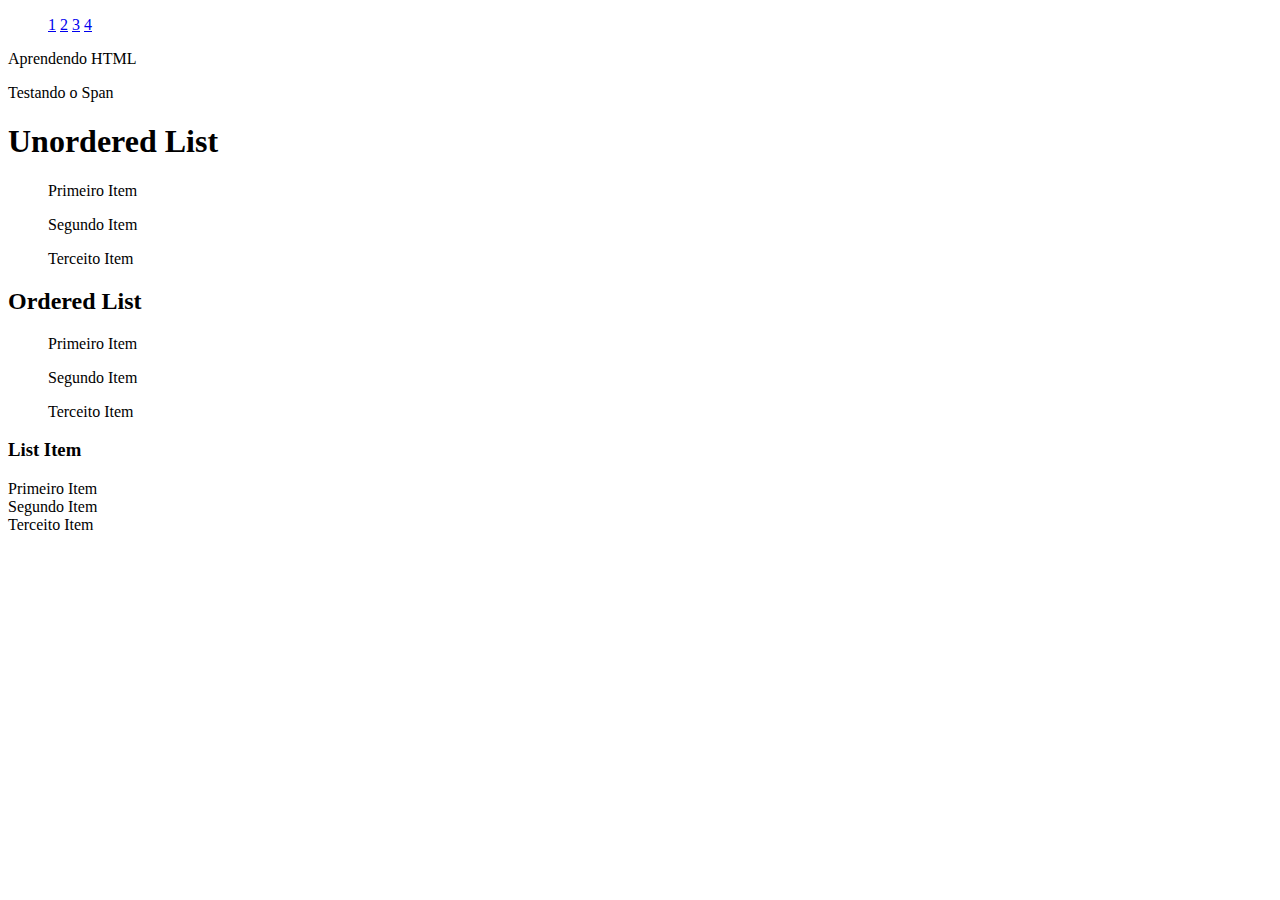
<file: 2/index.html>
<!DOCTYPE html>
<html lang="pt_br">

<head>
    <meta charset="UTF-8" />
    <meta name="viewport" content="width=device-width, initial-scale=1.0" />
    <title>Basico do HTML</title>
</head>

<body>
    <div class="menu" id="1">
        <menu>
            <a href="#1">1</a>
            <a href="#2">2</a>
            <a href="#3">3</a>
            <a href="#4">4</a>
        </menu>
    </div>
    <div>
        <p>Aprendendo HTML</p>
    </div>
    <div>
        <span>Testando</span>
        <span>o</span>
        <span>Span</span>
    </div>
    <div id="2">
        <h1>Unordered List</h1>
        <ul>
            Primeiro Item
        </ul>
        <ul>
            Segundo Item
        </ul>
        <ul>
            Terceito Item
        </ul>
    </div>
    <div id="3">
        <h2>Ordered List</h2>
        <ol>
            Primeiro Item
        </ol>
        <ol>
            Segundo Item
        </ol>
        <ol>
            Terceito Item
        </ol>
    </div>
    <div id="4">
        <h3>List Item</h3>
        <li>Primeiro Item</li>
        <li>Segundo Item</li>
        <li>Terceito Item</li>
    </div>
</body>

</html>
</file>
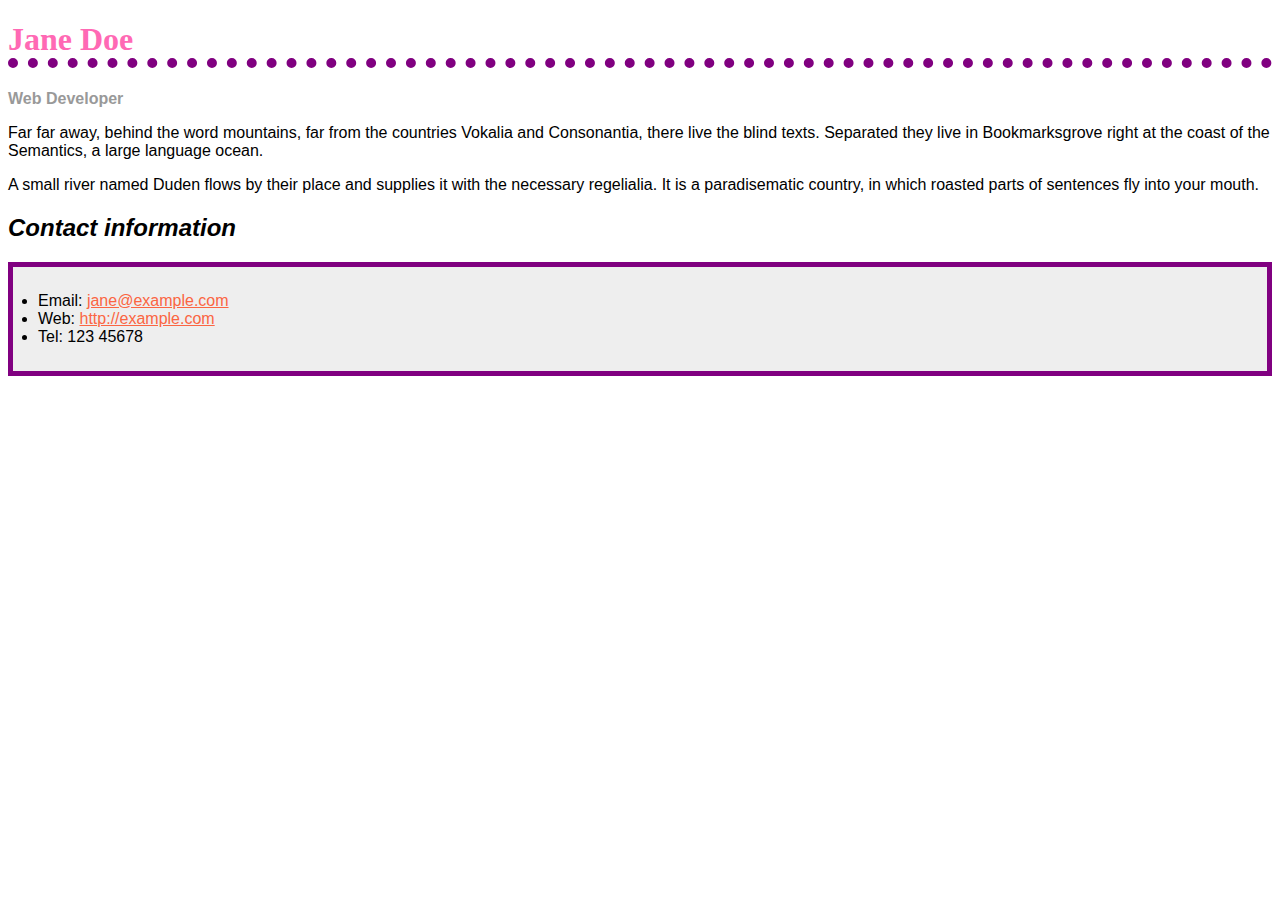
<file: 5 exercicio/index.html>
<!DOCTYPE html>
<html lang="en">

<head>
    <meta charset="UTF-8">
    <meta name="viewport" content="width=device-width, initial-scale=1.0">
    <title>Document</title>
    <link rel="stylesheet" href="style.css">
</head>

<body>
    <h1>Jane Doe</h1>
    <div class="job-title">Web Developer</div>
    <p>Far far away, behind the word mountains, far from the countries Vokalia and Consonantia, there live the blind
        texts. Separated they live in Bookmarksgrove right at the coast of the Semantics, a large language ocean.</p>

    <p>A small river named Duden flows by their place and supplies it with the necessary regelialia. It is a
        paradisematic country, in which roasted parts of sentences fly into your mouth. </p>

    <h2>Contact information</h2>
    <ul>
        <li>Email: <a href="mailto:jane@example.com">jane@example.com</a></li>
        <li>Web: <a href="http://example.com">http://example.com</a></li>
        <li>Tel: 123 45678</li>
    </ul>
</body>

</html>
</file>
<file: 5 exercicio/style.css>
body {
    font-family: Arial, Helvetica, sans-serif;
}

h1 {
    color: hotpink;
    font-size: 2em;
    font-family: Georgia, 'Times New Roman', Times, serif;
    border-bottom: 10px dotted purple;
    
}

h2 {
    font-size: 1.5em;
    font-style: italic;
}

ul {
    background-color: #eeeeee;
    border: 5px solid purple;
    padding: 25px;
}

.job-title {
    color: #999999;
    font-weight: bold;
}

a:link, a:visited {
    color: #fb6542;
}

a:hover {
    text-decoration: none;
    color: green;
}
</file>
